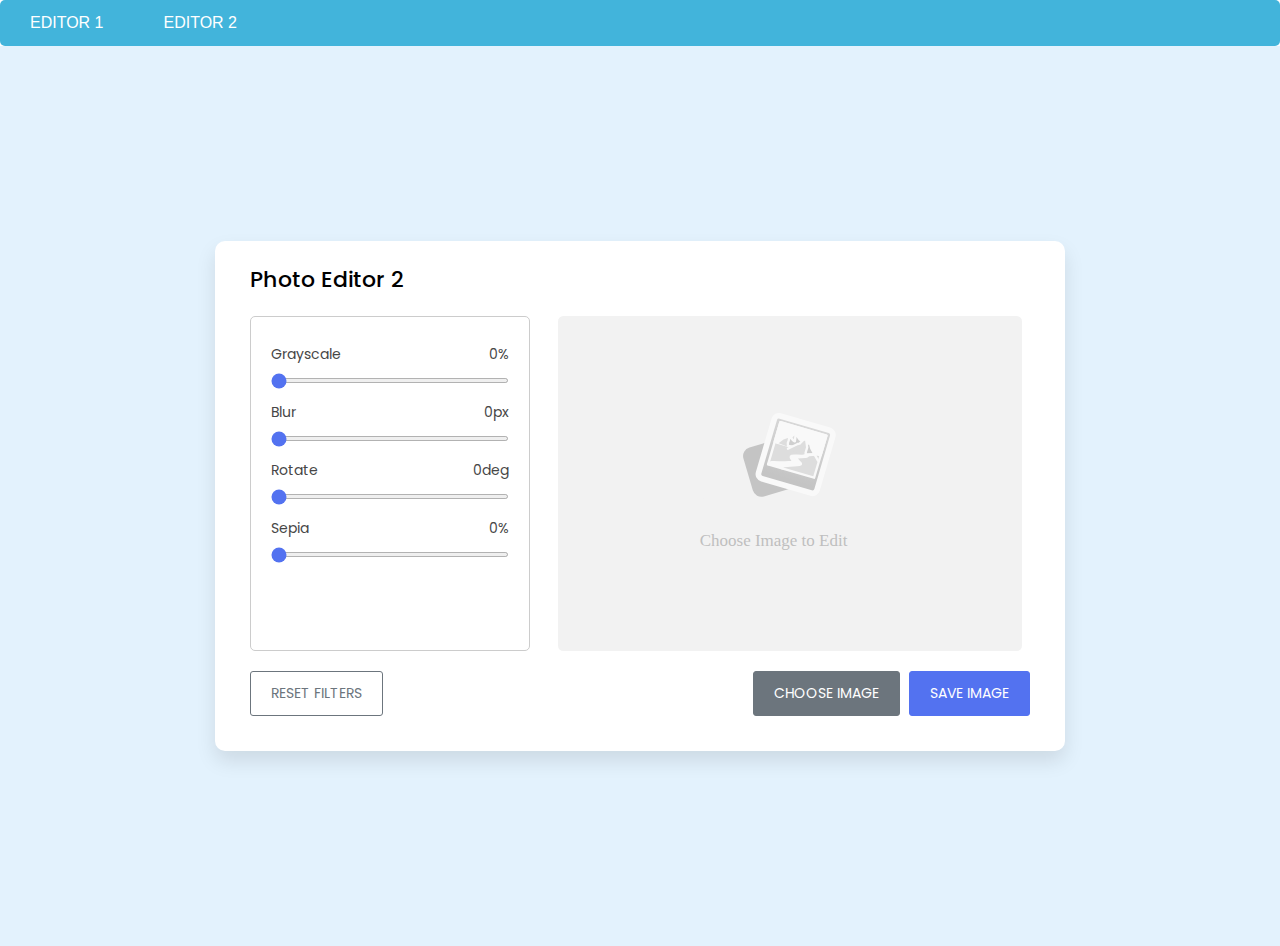
<file: Photo Editor 2/index.html>
<!DOCTYPE html>
<!-- Coding By CodingNepal - youtube.com/codingnepal -->
<html lang="en" dir="ltr">
  <head>
    <meta charset="utf-8" />
    <title>Image Editor JavaScript | CodingNepal</title>
    <link rel="stylesheet" href="style.css" />
    <meta name="viewport" content="width=device-width, initial-scale=1.0" />
    <link
      rel="stylesheet"
      href="https://unpkg.com/boxicons@2.1.2/css/boxicons.min.css"
    />
    <link
      rel="stylesheet"
      href="https://cdnjs.cloudflare.com/ajax/libs/font-awesome/6.1.1/css/all.min.css"
    />
  </head>
  <body>
    <nav class="navbar">
      <ul class="navlinks">
        <li><a href="../Photo Editor/index.html">EDITOR 1</a></li>
        <li><a href="./index.html">EDITOR 2</a></li>
      </ul>
    </nav>
    <div class="body">
      <div class="container">
        <h2>Photo Editor 2</h2>
        <div class="wrapper">
          <div class="editor-panel">
            <div class="filter">
              <div class="slider grayscale-slider">
                <div class="filter-info">
                  <p class="name">Grayscale</p>
                  <p class="value">0%</p>
                </div>
                <input type="range" value="100" min="0" max="200" />
              </div>

              <div class="slider blur-slider">
                <div class="filter-info">
                  <p class="name">Blur</p>
                  <p class="value">0px</p>
                </div>
                <input type="range" value="100" min="0" max="200" />
              </div>

              <div class="slider rotate-slider">
                <div class="filter-info">
                  <p class="name">Rotate</p>
                  <p class="value">0deg</p>
                </div>
                <input type="range" value="100" min="0" max="200" />
              </div>

              <div class="slider sepia-slider">
                <div class="filter-info">
                  <p class="name">Sepia</p>
                  <p class="value">0%</p>
                </div>
                <input type="range" value="100" min="0" max="200" />
              </div>
            </div>
          </div>
          <div class="preview-img">
            <img src="image-placeholder.svg" alt="preview-img" />
          </div>
        </div>
        <div class="controls">
          <button class="reset-filter">Reset Filters</button>
          <div class="row">
            <input type="file" class="file-input" accept="image/*" hidden />
            <button class="choose-img">Choose Image</button>
            <button class="save-img">Save Image</button>
          </div>
        </div>
      </div>
    </div>

    <script src="index.js"></script>
  </body>
</html>
</file>
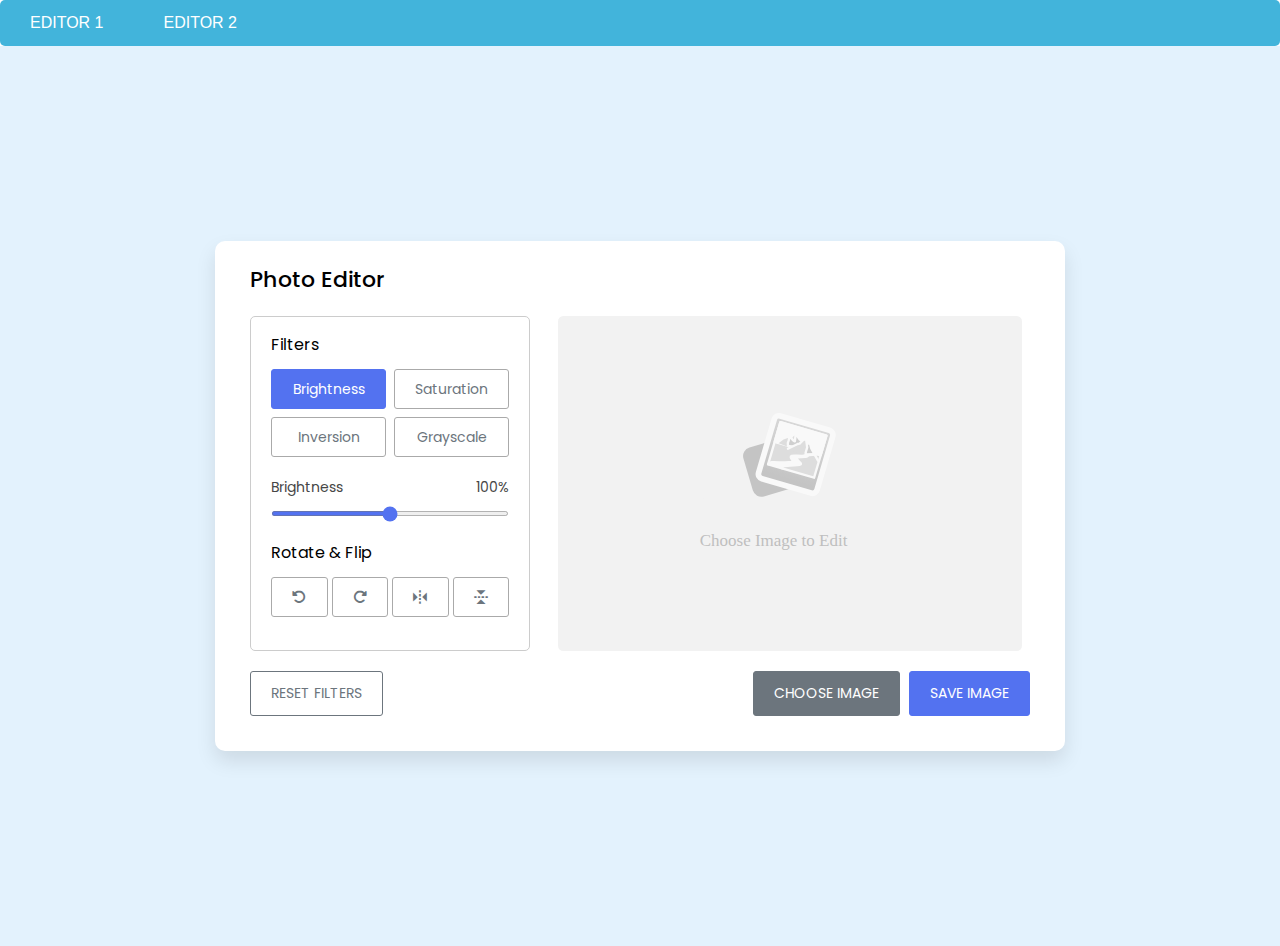
<file: Photo Editor/index.html>
<!DOCTYPE html>
<!-- Coding By CodingNepal - youtube.com/codingnepal -->
<html lang="en" dir="ltr">
  <head>
    <meta charset="utf-8" />
    <title>Image Editor JavaScript | CodingNepal</title>
    <link rel="stylesheet" href="style.css" />
    <meta name="viewport" content="width=device-width, initial-scale=1.0" />
    <link
      rel="stylesheet"
      href="https://unpkg.com/boxicons@2.1.2/css/boxicons.min.css"
    />
    <link
      rel="stylesheet"
      href="https://cdnjs.cloudflare.com/ajax/libs/font-awesome/6.1.1/css/all.min.css"
    />
  </head>
  <body>
    <nav class="navbar">
      <ul class="navlinks">
        <li><a href="./index.html">EDITOR 1</a></li>
        <li><a href="../Photo Editor 2/index.html">EDITOR 2</a></li>
      </ul>
    </nav>
    <div class="body">
      <div class="container">
        <h2>Photo Editor</h2>
        <div class="wrapper">
          <div class="editor-panel">
            <div class="filter">
              <label class="title">Filters</label>
              <div class="options">
                <button id="brightness" class="active">Brightness</button>
                <button id="saturation">Saturation</button>
                <button id="inversion">Inversion</button>
                <button id="grayscale">Grayscale</button>
              </div>
              <div class="slider">
                <div class="filter-info">
                  <p class="name">Brightness</p>
                  <p class="value">100%</p>
                </div>
                <input type="range" value="100" min="0" max="200" />
              </div>
            </div>
            <div class="rotate">
              <label class="title">Rotate & Flip</label>
              <div class="options">
                <button id="left">
                  <i class="fa-solid fa-rotate-left"></i>
                </button>
                <button id="right">
                  <i class="fa-solid fa-rotate-right"></i>
                </button>
                <button id="horizontal">
                  <i class="bx bx-reflect-vertical"></i>
                </button>
                <button id="vertical">
                  <i class="bx bx-reflect-horizontal"></i>
                </button>
              </div>
            </div>
          </div>
          <div class="preview-img">
            <img src="image-placeholder.svg" alt="preview-img" />
          </div>
        </div>
        <div class="controls">
          <button class="reset-filter">Reset Filters</button>
          <div class="row">
            <input type="file" class="file-input" accept="image/*" hidden />
            <button class="choose-img">Choose Image</button>
            <button class="save-img">Save Image</button>
          </div>
        </div>
      </div>
    </div>
    <script src="index.js"></script>
  </body>
</html>
</file>
<file: Photo Editor 2/style.css>
/* Import Google font - Poppins */
@import url('https://fonts.googleapis.com/css2?family=Poppins:wght@400;500;600&display=swap');
*{
  margin: 0;
  padding: 0;
  box-sizing: border-box;
  font-family: 'Poppins', sans-serif;
}
.navbar ul {
  list-style-type: none;
  margin: 0;
  padding: 0;
  overflow: hidden;
  background-color: #42b4db;
  /* background-color: #6f2232; */
  border-radius: 5px;
  
}

.navbar li {
  float:left;
}

.navbar li a {
  font-family: 'Lato', sans-serif;
  /* font-weight: bold; */
  display: block;
  color: white;
  text-align: center;
  padding: 14px 30px;
  text-decoration: none;
}

.navbar li a:hover {
 
  /* background-color: #c3073f; */
  background-color: #5372F0;
}

.body{
  display: flex;
  padding: 10px;
  min-height: 100vh;
  align-items: center;
  justify-content: center;
  background: #E3F2FD;
}
.container{
  width: 850px;
  padding: 30px 35px 35px;
  background: #fff;
  border-radius: 10px;
  box-shadow: 0 10px 20px rgba(0,0,0,0.1);
}
.container.disable .editor-panel,
.container.disable .controls .reset-filter,
.container.disable .controls .save-img{
  opacity: 0.5;
  pointer-events: none;
}
.container h2{
  margin-top: -8px;
  font-size: 22px;
  font-weight: 500;
}
.container .wrapper{
  display: flex;
  margin: 20px 0;
  min-height: 335px;
}
.wrapper .editor-panel{
  padding: 15px 20px;
  width: 280px;
  border-radius: 5px;
  border: 1px solid #ccc;
}
.editor-panel .title{
  display: block;
  font-size: 16px;
  margin-bottom: 12px;
}
.editor-panel .options, .controls{
  display: flex;
  flex-wrap: wrap;
  justify-content: space-between;
}
.editor-panel button{
  outline: none;
  height: 40px;
  font-size: 14px;
  color: #6C757D;
  background: #fff;
  border-radius: 3px;
  margin-bottom: 8px;
  border: 1px solid #aaa;
}
.editor-panel .filter button{
  width: calc(100% / 2 - 4px);
}
.editor-panel button:hover{
  background: #f5f5f5;
}
.filter button.active{
  color: #fff;
  border-color: #5372F0;
  background: #5372F0;
}
.filter .slider{
  margin-top: 12px;
}
.filter .slider .filter-info{
  display: flex;
  color: #464646;
  font-size: 14px;
  justify-content: space-between;
}
.filter .slider input{
  width: 100%;
  height: 5px;
  accent-color: #5372F0;
}
.editor-panel .rotate{
  margin-top: 17px;
}
.editor-panel .rotate button{
  display: flex;
  align-items: center;
  justify-content: center;
  width: calc(100% / 4 - 3px);
}
.rotate .options button:nth-child(3),
.rotate .options button:nth-child(4){
  font-size: 18px;
}
.rotate .options button:active{
  color: #fff;
  background: #5372F0;
  border-color: #5372F0;
}
.wrapper .preview-img{
  flex-grow: 1;
  display: flex;
  overflow: hidden;
  margin-left: 20px;
  border-radius: 5px;
  align-items: center;
  justify-content: center;
}
.preview-img img{
  max-width: 490px;
  max-height: 335px;
  width: 100%;
  height: 100%;
  object-fit: contain;
}
.controls button{
  padding: 11px 20px;
  font-size: 14px;
  border-radius: 3px;
  outline: none;
  color: #fff;
  cursor: pointer;
  background: none;
  transition: all 0.3s ease;
  text-transform: uppercase;
}
.controls .reset-filter{
  color: #6C757D;
  border: 1px solid #6C757D;
}
.controls .reset-filter:hover{
  color: #fff;
  background: #6C757D;
}
.controls .choose-img{
  background: #6C757D;
  border: 1px solid #6C757D;
}
.controls .save-img{
  margin-left: 5px;
  background: #5372F0;
  border: 1px solid #5372F0;
}

@media screen and (max-width: 760px) {
  .container{
    padding: 25px;
  }
  .container .wrapper{
    flex-wrap: wrap-reverse;
  }
  .wrapper .editor-panel{
    width: 100%;
  }
  .wrapper .preview-img{
    width: 100%;
    margin: 0 0 15px;
  }
}

@media screen and (max-width: 500px) {
  .controls button{
    width: 100%;
    margin-bottom: 10px;
  }
  .controls .row{
    width: 100%;
  }
  .controls .row .save-img{
    margin-left: 0px;
  }
}
</file>
<file: Photo Editor/style.css>
/* Import Google font - Poppins */
@import url('https://fonts.googleapis.com/css2?family=Poppins:wght@400;500;600&display=swap');
*{
  margin: 0;
  padding: 0;
  box-sizing: border-box;
  font-family: 'Poppins', sans-serif;
}

.navbar ul {
  list-style-type: none;
  margin: 0;
  padding: 0;
  overflow: hidden;
  background-color: #42b4db;
  /* background-color: #6f2232; */
  border-radius: 5px;
  
}

.navbar li {
  float:left;
}

.navbar li a {
  font-family: 'Lato', sans-serif;
  /* font-weight: bold; */
  display: block;
  color: white;
  text-align: center;
  padding: 14px 30px;
  text-decoration: none;
}

.navbar li a:hover {
 
  /* background-color: #c3073f; */
  background-color: #5372F0;
}
body{
  min-height: 100vh;
}

.body{
  display: flex;
  padding: 10px;
  min-height: 100vh;
  align-items: center;
  justify-content: center;
  background: #E3F2FD;
}
.container{
  width: 850px;
  padding: 30px 35px 35px;
  background: #fff;
  border-radius: 10px;
  box-shadow: 0 10px 20px rgba(0,0,0,0.1);
}
.container.disable .editor-panel,
.container.disable .controls .reset-filter,
.container.disable .controls .save-img{
  opacity: 0.5;
  pointer-events: none;
}
.container h2{
  margin-top: -8px;
  font-size: 22px;
  font-weight: 500;
}
.container .wrapper{
  display: flex;
  margin: 20px 0;
  min-height: 335px;
}
.wrapper .editor-panel{
  padding: 15px 20px;
  width: 280px;
  border-radius: 5px;
  border: 1px solid #ccc;
}
.editor-panel .title{
  display: block;
  font-size: 16px;
  margin-bottom: 12px;
}
.editor-panel .options, .controls{
  display: flex;
  flex-wrap: wrap;
  justify-content: space-between;
}
.editor-panel button{
  outline: none;
  height: 40px;
  font-size: 14px;
  color: #6C757D;
  background: #fff;
  border-radius: 3px;
  margin-bottom: 8px;
  border: 1px solid #aaa;
}
.editor-panel .filter button{
  width: calc(100% / 2 - 4px);
}
.editor-panel button:hover{
  background: #f5f5f5;
}
.filter button.active{
  color: #fff;
  border-color: #5372F0;
  background: #5372F0;
}
.filter .slider{
  margin-top: 12px;
}
.filter .slider .filter-info{
  display: flex;
  color: #464646;
  font-size: 14px;
  justify-content: space-between;
}
.filter .slider input{
  width: 100%;
  height: 5px;
  accent-color: #5372F0;
}
.editor-panel .rotate{
  margin-top: 17px;
}
.editor-panel .rotate button{
  display: flex;
  align-items: center;
  justify-content: center;
  width: calc(100% / 4 - 3px);
}
.rotate .options button:nth-child(3),
.rotate .options button:nth-child(4){
  font-size: 18px;
}
.rotate .options button:active{
  color: #fff;
  background: #5372F0;
  border-color: #5372F0;
}
.wrapper .preview-img{
  flex-grow: 1;
  display: flex;
  overflow: hidden;
  margin-left: 20px;
  border-radius: 5px;
  align-items: center;
  justify-content: center;
}
.preview-img img{
  max-width: 490px;
  max-height: 335px;
  width: 100%;
  height: 100%;
  object-fit: contain;
}
.controls button{
  padding: 11px 20px;
  font-size: 14px;
  border-radius: 3px;
  outline: none;
  color: #fff;
  cursor: pointer;
  background: none;
  transition: all 0.3s ease;
  text-transform: uppercase;
}
.controls .reset-filter{
  color: #6C757D;
  border: 1px solid #6C757D;
}
.controls .reset-filter:hover{
  color: #fff;
  background: #6C757D;
}
.controls .choose-img{
  background: #6C757D;
  border: 1px solid #6C757D;
}
.controls .save-img{
  margin-left: 5px;
  background: #5372F0;
  border: 1px solid #5372F0;
}

@media screen and (max-width: 760px) {
  .container{
    padding: 25px;
  }
  .container .wrapper{
    flex-wrap: wrap-reverse;
  }
  .wrapper .editor-panel{
    width: 100%;
  }
  .wrapper .preview-img{
    width: 100%;
    margin: 0 0 15px;
  }
}

@media screen and (max-width: 500px) {
  .controls button{
    width: 100%;
    margin-bottom: 10px;
  }
  .controls .row{
    width: 100%;
  }
  .controls .row .save-img{
    margin-left: 0px;
  }
}
</file>
